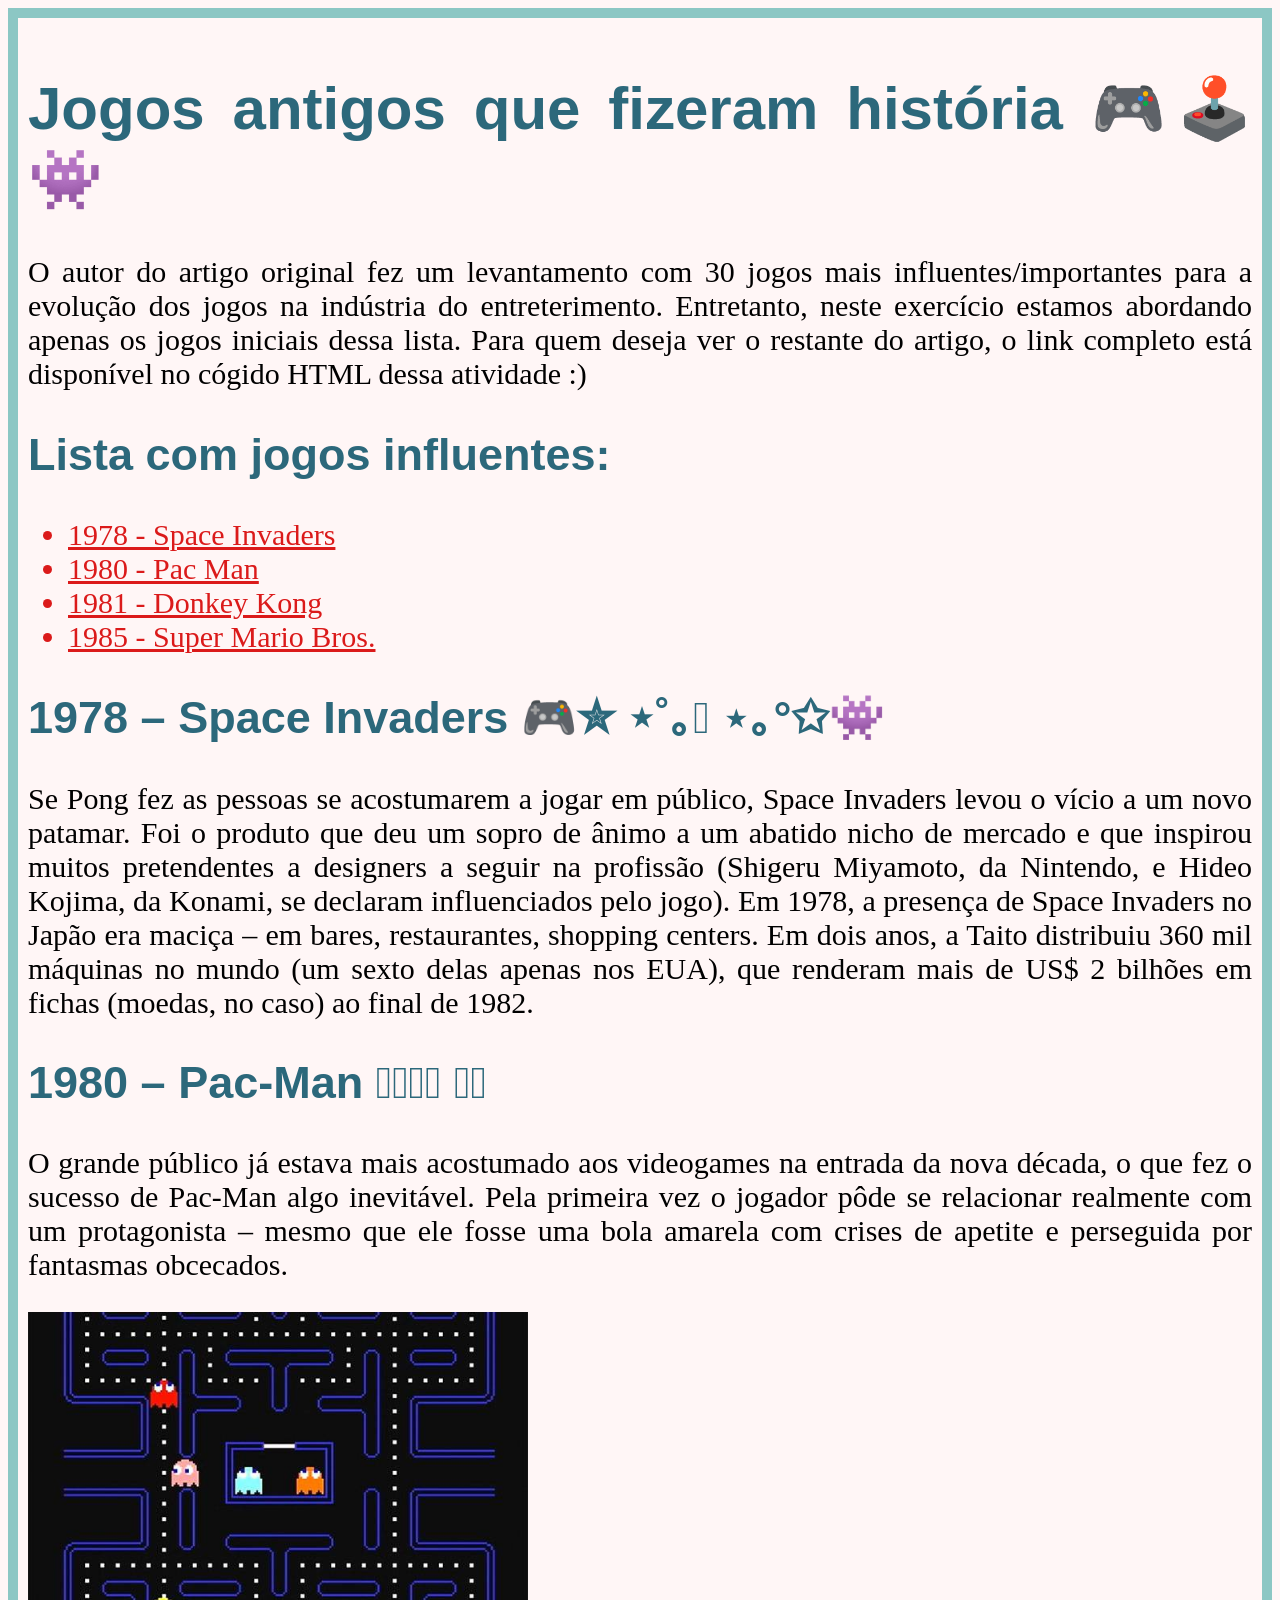
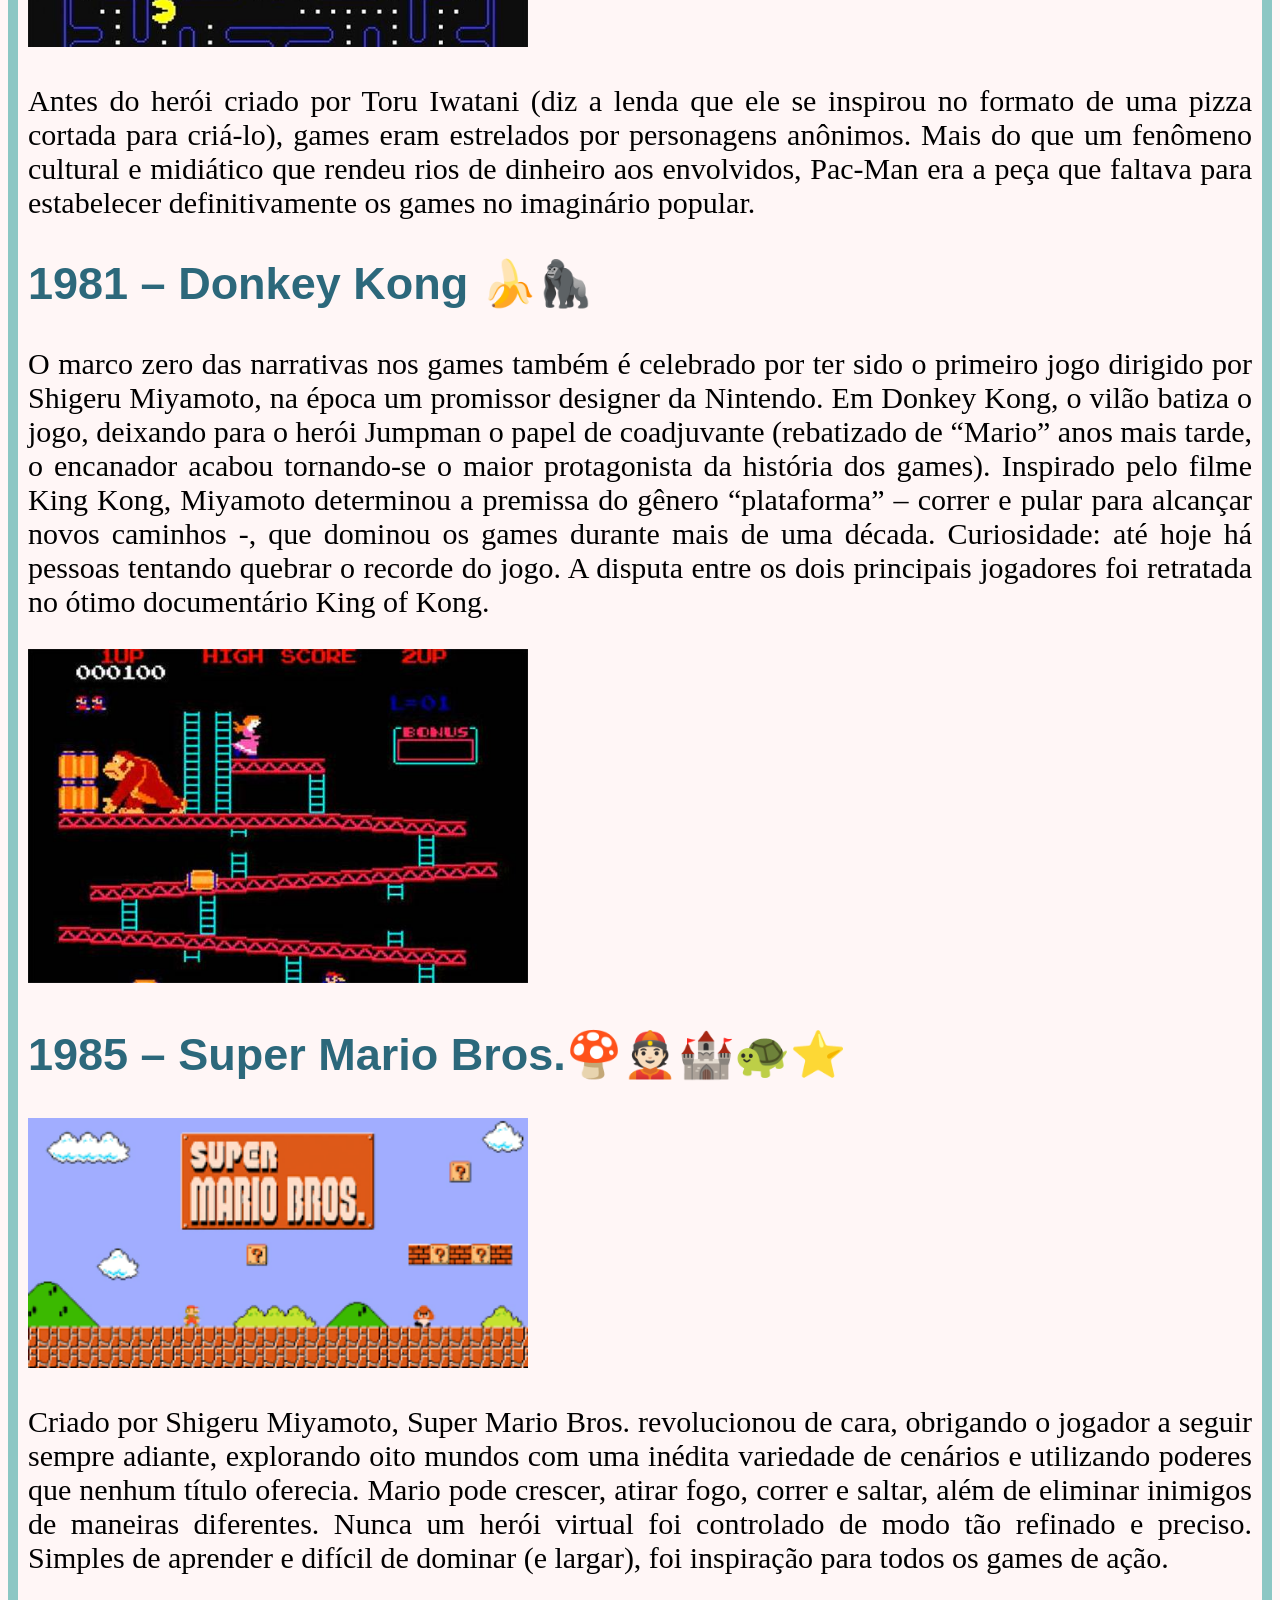
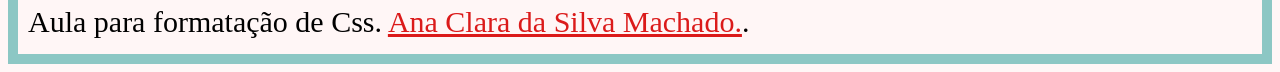
<file: index.html>
<!DOCTYPE html>
<html lang="pt-BR">
  <head>
    <meta charset="UTF-8" />
    <meta http-equiv="X-UA-Compatible" content="IE=edge" />
    <meta name="viewport" content="width=device-width, initial-scale=1.0" />
    <title>Exercicio CSS</title>

     <link rel="icon" type="image" href="img/download.png">

    <link rel="stylesheet" href="estilo.css" />
  </head>
  <!--Essa página foi criada utilizando como base de fonte o artigo do site: super.abril.com.br/tecnologia/os-30-games-mais-importantes-de-todos-os-tempos/ 
Autor: Pablo Miyazawa Atualizado em 27 mar 2020 
-->
  <body>
    <div id="titulo">
      <h1>Jogos antigos que fizeram história 🎮🕹️👾</h1> 
    </div>
    <div>
      <p>
        O autor do artigo original fez um levantamento com 30 jogos mais
        influentes/importantes para a evolução dos jogos na indústria do
        entreterimento. Entretanto, neste exercício estamos abordando apenas os
        jogos iniciais dessa lista. Para quem deseja ver o restante do artigo, o
        link completo está disponível no cógido HTML dessa atividade :)
      </p>
      <h2 id="titulo">Lista com jogos influentes:</h2>
      <nav>
        <ul>
          <a href="#space"><li>1978 - Space Invaders</li></a>
          <a href="#pac"><li>1980 - Pac Man</li></a>
          <a href="#dk"><li>1981 - Donkey Kong</li></a>
          <a href="#mario"><li>1985 - Super Mario Bros.</li></a>
        </ul>
      </nav>
    </div>
    <div class="conteudo-padrao">
      <h2 id="titulo">1978 – Space Invaders 🎮✮ ⋆˚｡𖦹 ⋆｡°✩👾</h2>
      <p id="space">
        Se Pong fez as pessoas se acostumarem a jogar em público, Space Invaders
        levou o vício a um novo patamar. Foi o produto que deu um sopro de ânimo
        a um abatido nicho de mercado e que inspirou muitos pretendentes a
        designers a seguir na profissão (Shigeru Miyamoto, da Nintendo, e Hideo
        Kojima, da Konami, se declaram influenciados pelo jogo). Em 1978, a
        presença de Space Invaders no Japão era maciça – em bares, restaurantes,
        shopping centers. Em dois anos, a Taito distribuiu 360 mil máquinas no
        mundo (um sexto delas apenas nos EUA), que renderam mais de US$ 2
        bilhões em fichas (moedas, no caso) ao final de 1982.
      </p>
    </div>
    <div class="conteudo-padrao">
      <h2 id="titulo">1980 – Pac-Man 𔓎𔓎𔓎𔓎  ⍩⃝</h2>
      <p id="pac" >
        O grande público já estava mais acostumado aos videogames na entrada da
        nova década, o que fez o sucesso de Pac-Man algo inevitável. Pela
        primeira vez o jogador pôde se relacionar realmente com um protagonista
        – mesmo que ele fosse uma bola amarela com crises de apetite e
        perseguida por fantasmas obcecados.
      </p>

      <img class="imagem"  src="img/pacman.jpg" alt="imagem jogo pacman" />
      <p>
        Antes do herói criado por Toru Iwatani (diz a lenda que ele se inspirou
        no formato de uma pizza cortada para criá-lo), games eram estrelados por
        personagens anônimos. Mais do que um fenômeno cultural e midiático que
        rendeu rios de dinheiro aos envolvidos, Pac-Man era a peça que faltava
        para estabelecer definitivamente os games no imaginário popular.
      </p>
    </div>

    <div class="conteudo-padrao">
      <h2 id="titulo">1981 – Donkey Kong 🍌🦍</h2>
      <p id="dk">
        O marco zero das narrativas nos games também é cele­brado por ter sido o
        primeiro jogo dirigido por Shigeru Miyamoto, na época um promissor
        designer da Nintendo. Em Donkey Kong, o vilão batiza o jogo, deixando
        para o herói Jumpman o papel de coadjuvante (rebatizado de “Mario” anos
        mais tarde, o encanador acabou tornando-se o maior protagonista da
        história dos games). Inspirado pelo filme King Kong, Miyamoto
        deter­minou a premissa do gênero “plataforma” – correr e pular para
        alcançar novos caminhos -, que dominou os games durante mais de uma
        década. Curiosidade: até hoje há pessoas tentando quebrar o recorde do
        jogo. A disputa entre os dois principais jogadores foi retratada no
        ótimo documentário King of Kong.
      </p>
      <img class="imagem" src="img/dk.jpg" alt="imagem jogo donkey kong">
    </div>

    <div class="conteudo-padrao">
      <h2 id="titulo">1985 – Super Mario Bros.🍄👲🏻🏰🐢⭐</h2>
      <img class="imagem" src="img/images.png" alt="imagem jogo super mario">
      <p id="mario">
        Criado por Shigeru Miyamoto, Super Mario Bros. revolucionou de cara,
        obrigando o jogador a seguir sempre adiante, explorando oito mundos com
        uma inédita variedade de cenários e utilizando poderes que nenhum título
        oferecia. Mario pode crescer, atirar fogo, correr e saltar, além de
        eliminar inimigos de maneiras diferentes. Nunca um herói virtual foi
        controlado de modo tão refinado e preciso. Simples de aprender e difícil
        de dominar (e largar), foi inspiração para todos os games de ação.
      </p>
    </div>

    <footer>Aula para formatação de Css. <a href="aluno.html">Ana Clara da Silva Machado.</a>.</footer>
  
  </body>
</html>
</file>
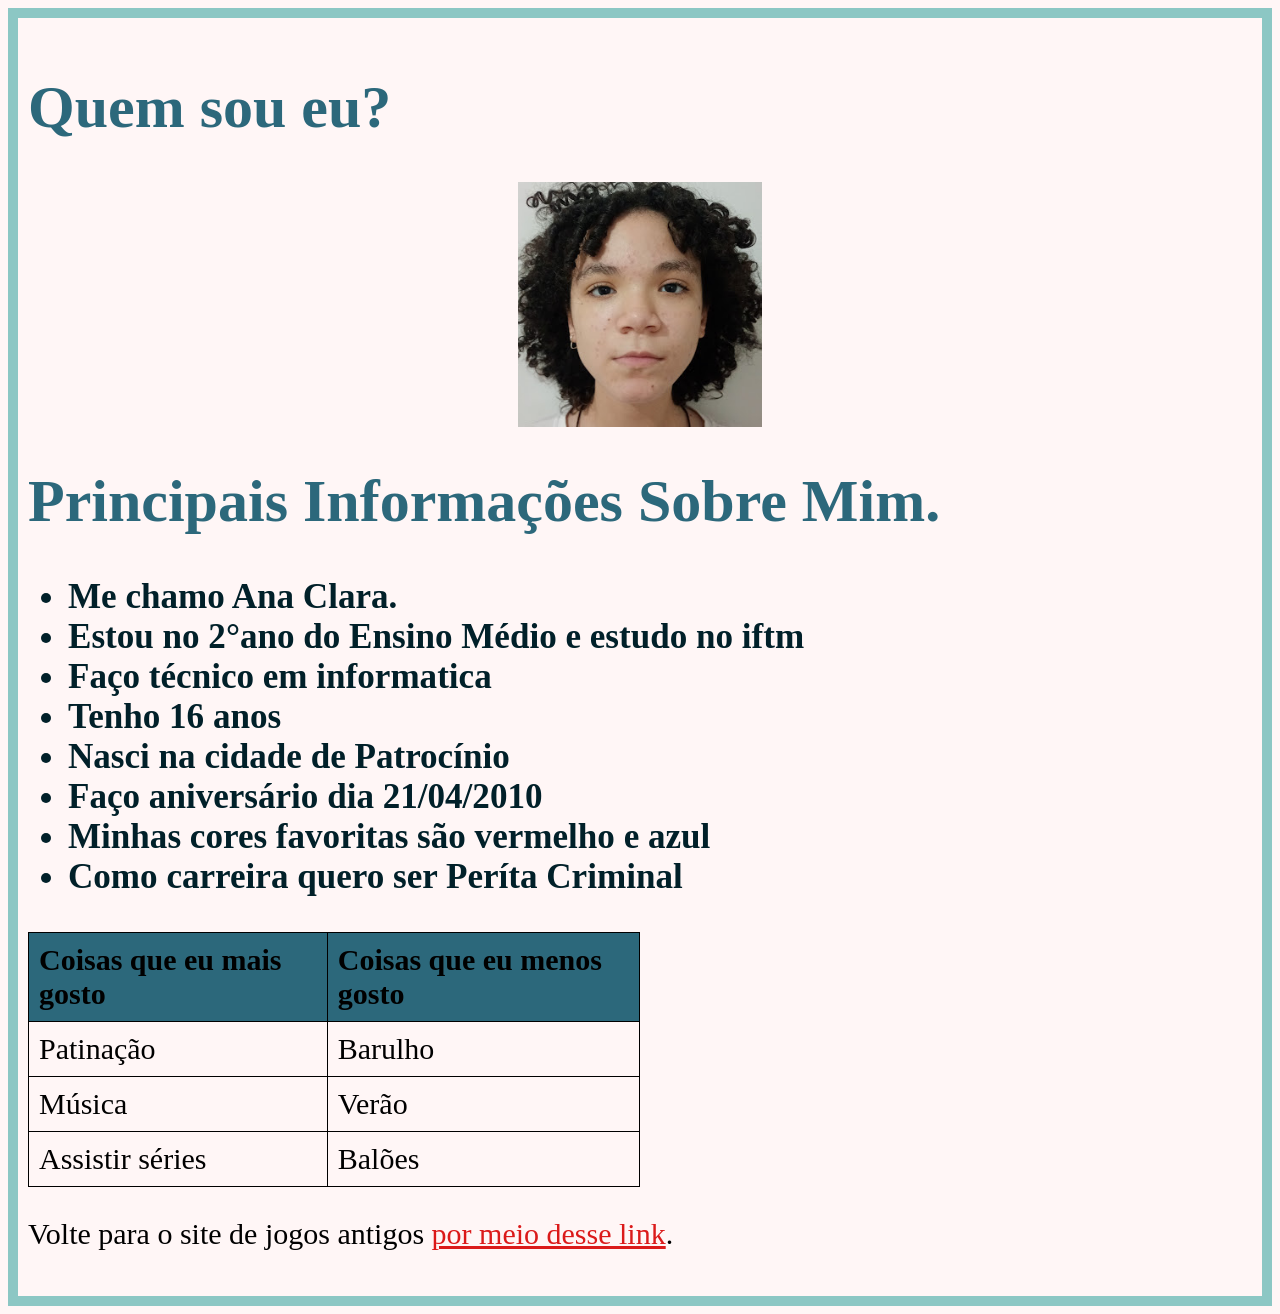
<file: aluno.html>
<!DOCTYPE html>
<html lang="pt-BR">

<head>
  <meta charset="UTF-8">
  <meta name="viewport" content="width=device-width, initial-scale=1.0">
  <title>Ana Clara</title>

  <link rel="icon" type="image" href="img/download.png">

  <link rel="stylesheet" href="aluno.css" />
</head>

<body>
  <div class="borda">
  <h1>Quem sou eu?</h1>

  <img src="img/unnamed.jpg" alt="foto do estudante" />
  </div>

  <div class="borda">
    <h1>Principais Informações Sobre Mim. </h1>

    <div class="cor">
    <ul>
      <h3>
        <li>Me chamo Ana Clara.</li>
        <li>Estou no 2°ano do Ensino Médio e estudo no iftm</li>
        <li>Faço técnico em informatica</li>
        <li>Tenho 16 anos</li>
        <li>Nasci na cidade de Patrocínio </li>
        <li>Faço aniversário dia 21/04/2010 </li>
        <li>Minhas cores favoritas são vermelho e azul</li>
        <li>Como carreira quero ser Períta Criminal</li>
      </h3>
    </ul>
    </div>
  </div>

  <table cellpadding="10"> 
  <tr>

    <th>Coisas que eu mais gosto</th>
    <th>Coisas que eu menos gosto </th>
  </tr>
  
  <tr>

    <td>Patinação</td>
    <td>Barulho</td>
  </tr>

  <tr>

    <td>Música</td>
    <td>Verão</td>
  </tr>

<tr>

    <td>Assistir séries</td>
    <td>Balões</td>
    
  </tr>

</table>

<p style="margin-top: 20px;">
  
  <footer>Volte para o site de jogos antigos <a href="index.html"> por meio desse link</a>.</footer>
</p>


</body>

</html>
</file>
<file: estilo.css>
body{
    background-color:#FFF6F6;
    font-size: 30px;
    text-align: justify;
    border: 10px solid #8CC7C4;
    padding: 15px 10px;
}

.imagem{
    width: 500px;
}
    #titulo{
        font-family: 'Franklin Gothic Medium', 'Arial Narrow', Arial, sans-serif;
        color:#2C687B;
    }
a{
    color:#DB1A1A;
}
</file>
<file: aluno.css>
body{
    background-color:#FFF6F6;
    font-size: 30px;
    text-align: justify;
    border: 10px solid #8CC7C4;
    padding: 15px 10px;
}

img {
  display: block;
  margin-left: auto;
  margin-right: auto;
  width: 20%;
}

.borda{
    color: #2C687B ;
}

.cor{
    color: #012029;
}
a{
    color:#DB1A1A;
}

  table {
    border-collapse: collapse;
    width: 50%;
  }
  th, td {
    border: 1px solid;
    padding: 10px;
    text-align: left;
  }
  th {
    background-color: #2C687B;
  }
</file>
